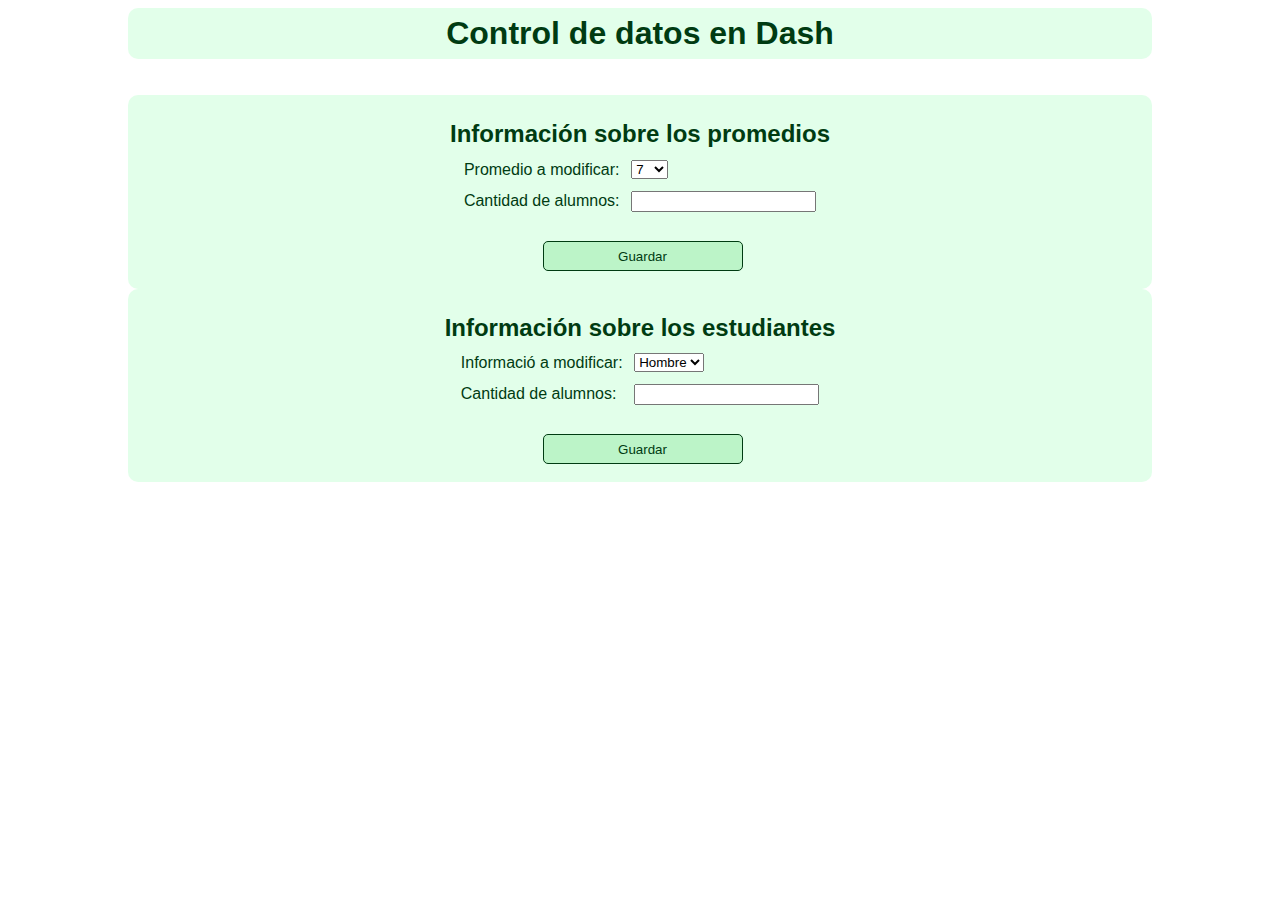
<file: control.html>
<!DOCTYPE html>
<html>
<head>
	<meta charset="utf-8">
	<meta name="viewport" content="width=device-width, initial-scale=1">
	<title>Control de datos | ECBD_U5A4</title>
	<link rel="stylesheet" type="text/css" href="css.css">
</head>
<body>
	<div class="dvTit"><h1>Control de datos en Dash</h1></div>
	<br><br><center>
	<div class="dvTit"><br>
		<form method="GET" action="update.php">
			<table>
				<h2>Informaci&oacute;n sobre los promedios</h2>
				<tr>
					<td>
						<p>Promedio a modificar:<p>
					</td>
					<td>
						<select type="text" name="num" required>
							<option value="7">7</option>
							<option value="8">8</option>
							<option value="9">9</option>
							<option value="10">10</option>
						</select>
					</td>
				</tr>
				<tr>
					<td>
						<p>Cantidad de alumnos:</p>
					</td>
					<td>
						<input type="number" name="can" required>
					</td>
				</tr>
			</table><br>
			<input class="boton" type="submit" name="submit" value="Guardar"><br>
		</form>
	</div>
	<div class="dvTit"><br>
		<form method="GET" action="updateCirculo.php">
			<table>
				<h2>Informaci&oacute;n sobre los estudiantes</h2>
				<tr>
					<td>
						<p>Informaci&oacute; a modificar:<p>
					</td>
					<td>
						<select type="text" name="gen" required>
							<option value="Hombres">Hombre</option>
							<option value="Mujeres">Mujer</option>
						</select>
					</td>
				</tr>
				<tr>
					<td>
						<p>Cantidad de alumnos:</p>
					</td>
					<td>
						<input type="number" name="can" required>
					</td>
				</tr>
			</table><br>
			<input class="boton" type="submit" name="submit" value="Guardar"><br>
		</form>
	</div></center>
</body>
</html>
</file>
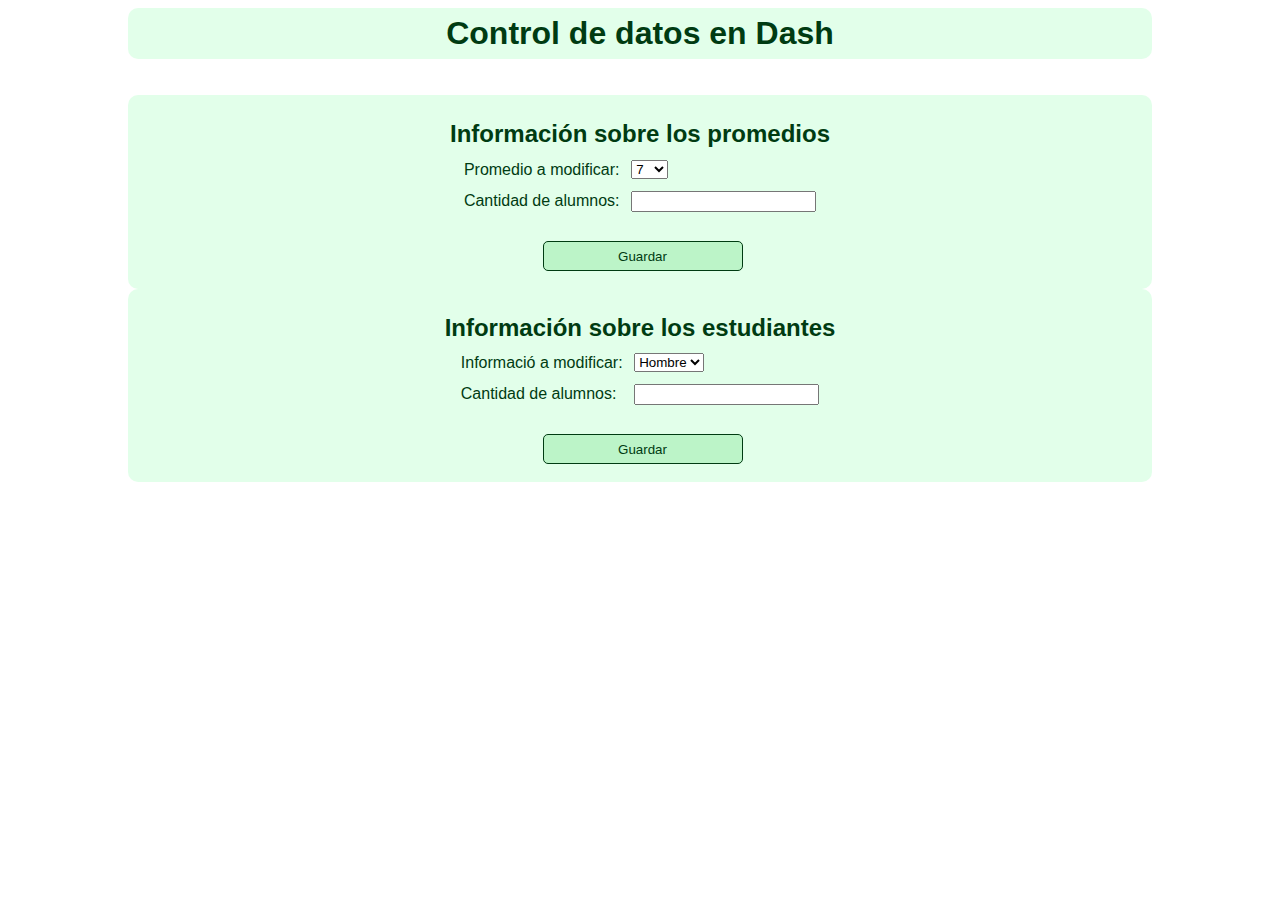
<file: grafica/app/control.html>
<!DOCTYPE html>
<html>
<head>
	<meta charset="utf-8">
	<meta name="viewport" content="width=device-width, initial-scale=1">
	<title>Control de datos | ECBD_U5A4</title>
	<link rel="stylesheet" type="text/css" href="css.css">
</head>
<body>
	<div class="dvTit"><h1>Control de datos en Dash</h1></div>
	<br><br><center>
	<div class="dvTit"><br>
		<form method="GET" action="update.php">
			<table>
				<h2>Informaci&oacute;n sobre los promedios</h2>
				<tr>
					<td>
						<p>Promedio a modificar:<p>
					</td>
					<td>
						<select type="text" name="num" required>
							<option value="7">7</option>
							<option value="8">8</option>
							<option value="9">9</option>
							<option value="10">10</option>
						</select>
					</td>
				</tr>
				<tr>
					<td>
						<p>Cantidad de alumnos:</p>
					</td>
					<td>
						<input type="number" name="can" required>
					</td>
				</tr>
			</table><br>
			<input class="boton" type="submit" name="submit" value="Guardar"><br>
		</form>
	</div>
	<div class="dvTit"><br>
		<form method="GET" action="updateCirculo.php">
			<table>
				<h2>Informaci&oacute;n sobre los estudiantes</h2>
				<tr>
					<td>
						<p>Informaci&oacute; a modificar:<p>
					</td>
					<td>
						<select type="text" name="gen" required>
							<option value="Hombres">Hombre</option>
							<option value="Mujeres">Mujer</option>
						</select>
					</td>
				</tr>
				<tr>
					<td>
						<p>Cantidad de alumnos:</p>
					</td>
					<td>
						<input type="number" name="can" required>
					</td>
				</tr>
			</table><br>
			<input class="boton" type="submit" name="submit" value="Guardar"><br>
		</form>
	</div></center>
</body>
</html>
</file>
<file: css.css>
body{
	/*background-image: url(/TMC/images/BG10.png);*/
	/*background-color: rgb(55, 55, 55);*/
	font-family: Arial;
	width:80%;
	margin-left:auto;
	margin-right:auto;
	padding:0px;
}

h1, h2, h3, h4, p, b, li, q{
	margin:auto;
}

.dvTit{
	color: rgb(0,59,18);
	background-color: rgba(224,255,233, 95%);
	display:block;
	margin:auto;
	padding:0.7%;
	border-radius:15px;
    -moz-border-radius:10px;
    -webkit-border-radius: 10px;
}

h1, h2, #tc1{
	text-align: center;
}

canvas{
	width: 40px;
	height: 30px;
	background-color: rgba(224,255,233, 95%);
	/*background-color: #000000;*/
	display:block;
	margin:auto;
	padding:0.7%;
	border-radius:15px;
    -moz-border-radius:10px;
    -webkit-border-radius: 10px;
}

script{
	width: 40px;
	height: 30px;
}

table, th, td{
	/*border: 1px #DCDBF0 solid;*/
	padding:0.3em;
	margin:auto;
}
.boton{
	width: 200px;
	height: 30px;
	background-color: rgba(39, 198, 66, 0.2);
	color: rgb(0,59,18);
	margin-bottom: 1%;
	margin-left: 0.5%;
	border: 1px solid;
	border-radius:10px;
    -moz-border-radius:5px;
    -webkit-border-radius: 5px;
}

.boton:hover{
	background-color: rgba(39, 198, 66, 0.2);
	cursor: pointer;
	color: rgba(7, 150, 33, 1);
}
</file>
<file: grafica/app/css.css>
body{
	/*background-image: url(/TMC/images/BG10.png);*/
	/*background-color: rgb(55, 55, 55);*/
	font-family: Arial;
	width:80%;
	margin-left:auto;
	margin-right:auto;
	padding:0px;
}

h1, h2, h3, h4, p, b, li, q{
	margin:auto;
}

.dvTit{
	color: rgb(0,59,18);
	background-color: rgba(224,255,233, 95%);
	display:block;
	margin:auto;
	padding:0.7%;
	border-radius:15px;
    -moz-border-radius:10px;
    -webkit-border-radius: 10px;
}

h1, h2, #tc1{
	text-align: center;
}

canvas{
	width: 40px;
	height: 30px;
	background-color: rgba(224,255,233, 95%);
	/*background-color: #000000;*/
	display:block;
	margin:auto;
	padding:0.7%;
	border-radius:15px;
    -moz-border-radius:10px;
    -webkit-border-radius: 10px;
}

script{
	width: 40px;
	height: 30px;
}

table, th, td{
	/*border: 1px #DCDBF0 solid;*/
	padding:0.3em;
	margin:auto;
}
.boton{
	width: 200px;
	height: 30px;
	background-color: rgba(39, 198, 66, 0.2);
	color: rgb(0,59,18);
	margin-bottom: 1%;
	margin-left: 0.5%;
	border: 1px solid;
	border-radius:10px;
    -moz-border-radius:5px;
    -webkit-border-radius: 5px;
}

.boton:hover{
	background-color: rgba(39, 198, 66, 0.2);
	cursor: pointer;
	color: rgba(7, 150, 33, 1);
}
</file>
